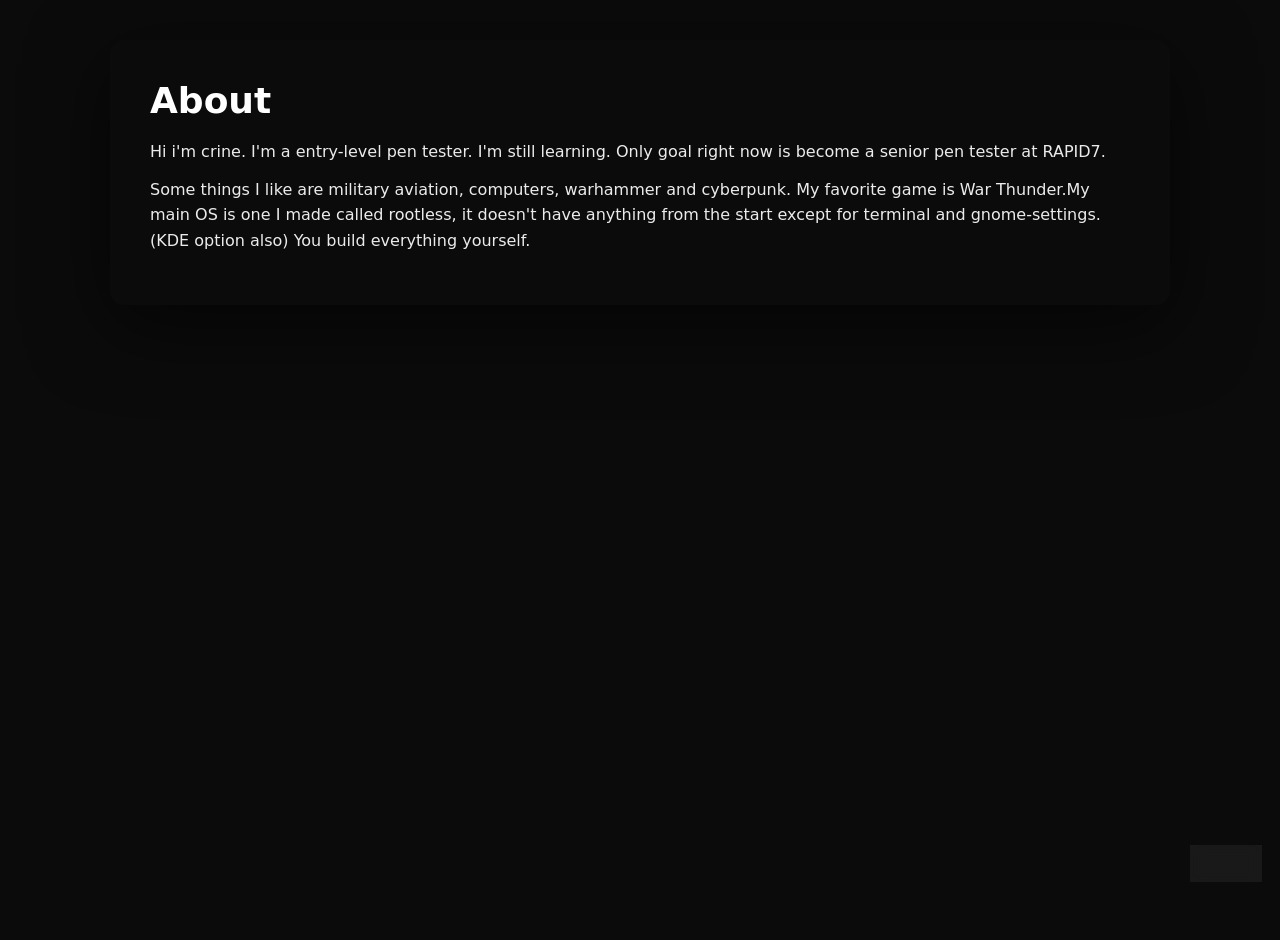
<file: about.html>
<!doctype html>
<html lang="en">
<head>
  <meta charset="utf-8">
  <meta name="viewport" content="width=device-width,initial-scale=1">
  <title>About</title>
  <style>
    :root{--main-bg:#0b0b0b;--page-width:980px}
    html,body{height:100%;margin:0}
    body{font-family:Poppins,Inter,system-ui,Arial,sans-serif;background-color:var(--main-bg);color:#fff;position:relative;overflow-x:hidden}
    /* background image is a back layer with 0 opacity by default; it will fade in when body.reveal is set */
    body::before{content:'';position:fixed;inset:0;z-index:-1;background-image:url('https://i.pinimg.com/736x/a1/3c/23/a13c23d97e668a75bcf1bcc679b148fe.jpg');background-size:cover;background-position:center 85%;background-repeat:no-repeat;opacity:0;transition:opacity 650ms ease-in-out}
    body.reveal::before{opacity:1}

    /* The colored wall (main area) that appears on load - solid color */
    .page{width:var(--page-width);max-width:calc(100% - 48px);margin:40px auto;padding:40px;background:var(--main-bg);border-radius:14px;box-shadow:0 20px 80px rgba(0,0,0,0.6);position:relative;z-index:2}

    h1{margin:0 0 18px;font-size:36px}
    p{margin:0 0 12px;color:rgba(255,255,255,0.92);line-height:1.6}

    /* wizard button */
    #wizard-btn{position:fixed;right:18px;bottom:18px;z-index:10010;background:rgba(255,255,255,0.06);color:#fff;border:1px solid rgba(255,255,255,0.12);padding:10px 14px;border-radius:14px;font-weight:700;cursor:pointer;backdrop-filter:blur(6px)}
    #wizard-btn:hover{transform:translateY(-2px)}

    @media (max-width:520px){.page{margin:20px;padding:20px}.h1{font-size:28px}}
  </style>
</head>
<body>
  <div id="main-wall" class="page" style="display:block;visibility:visible;">
    <h1>About</h1>
    <p>Hi i'm crine. I'm a entry-level pen tester. I'm still learning. Only goal right now is become a senior pen tester at RAPID7. </p>
    <p>Some things I like are military aviation, computers, warhammer and cyberpunk. My favorite game is War Thunder.My main OS is one I made called rootless, it doesn't have anything from the start except for terminal and gnome-settings.(KDE option also) You build everything yourself. </p>
  </div>

  <button id="wizard-btn" aria-label="Wizard">wizard</button>

  <script>
    (function(){
      const btn = document.getElementById('wizard-btn');
      const wall = document.getElementById('main-wall');
      let revealed = false;

      // Ensure wall is visible on load and image hidden
      wall.style.display = 'block';
      document.body.classList.remove('reveal');
      btn.textContent = 'wizard';

      btn.addEventListener('click', ()=>{
        revealed = !revealed;
        if(revealed){
          // reveal the background image by adding class to body (fades in)
          document.body.classList.add('reveal');
          btn.textContent = 'hide wizard';
        } else {
          document.body.classList.remove('reveal');
          btn.textContent = 'wizard';
        }
      });
    })();
  </script>
</body>
</html>
</file>
